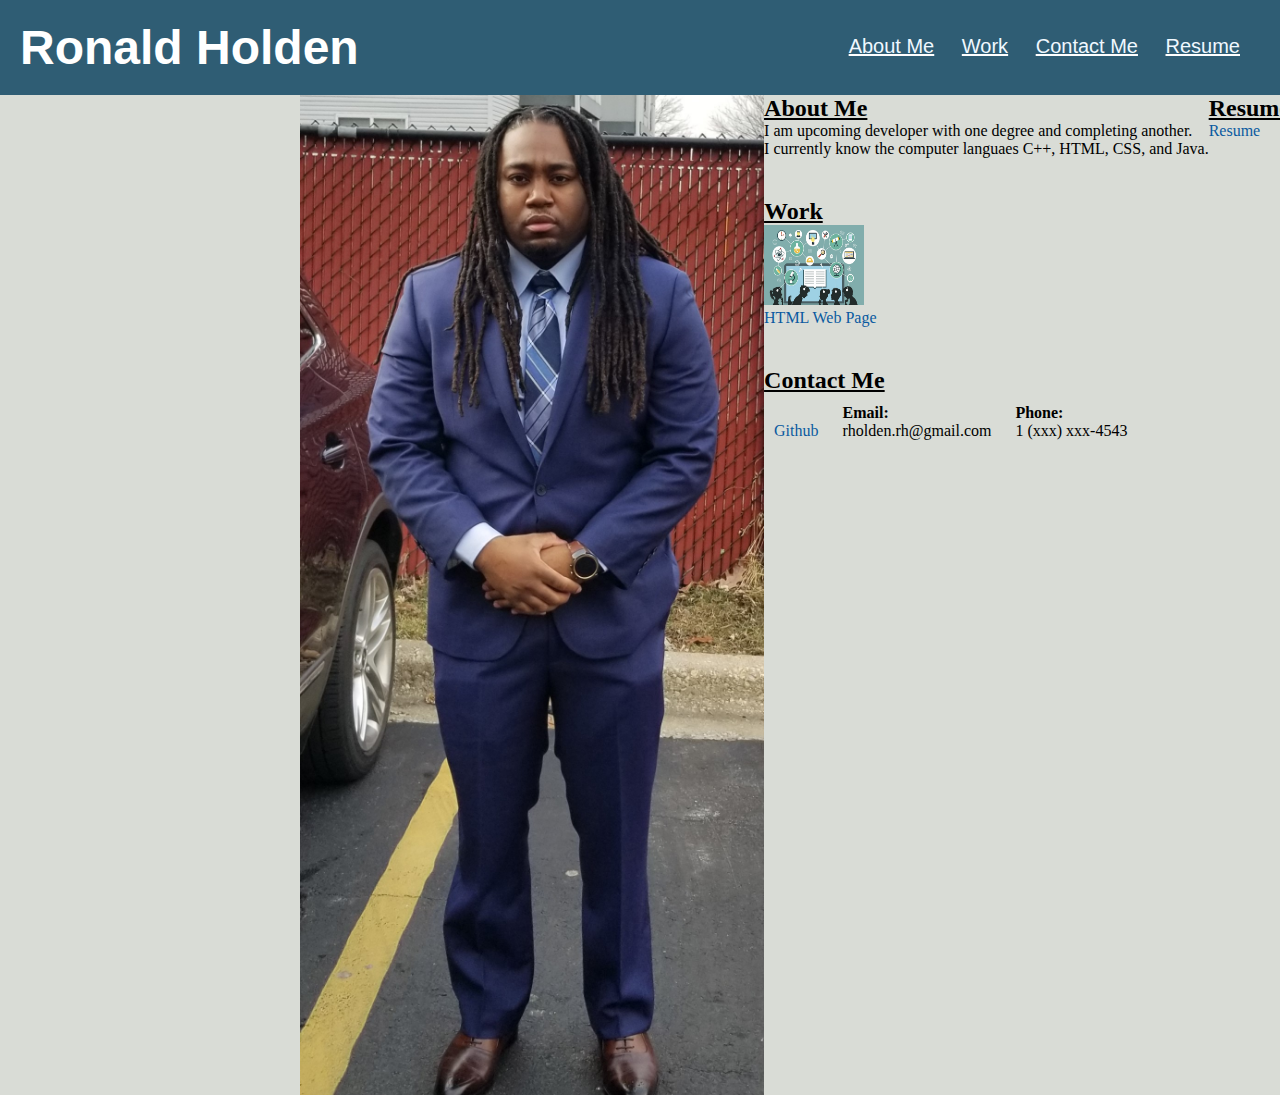
<file: index.html>
<!DOCTYPE html>
<html lang="en">
<head>
    <meta charset="UTF-8">
    <meta http-equiv="X-UA-Compatible" content="IE=edge">
    <meta name="viewport" content="width=device-width, initial-scale=1.0">
    <link rel="stylesheet" href="./Assets/css/style.css">
    <link rel="shortcut icon" type="image/jpg" href="./Assets/images/brain-power.jpg">
    <title>Portfolio</title>
</head>
<body>
    <div class="header">
        <h1>Ronald Holden</h1>
        <div>
            <ul>
                <li>
                    <a href="#about-me">About Me</a>
                </li>
                <li>
                    <a href="#work">Work</a>
                </li>
                <li>
                    <a href="#contact-me">Contact Me</a>
                </li>
                <li>
                    <a href="#resume">Resume</a>
                </li>
            </ul>
        </div>
        
    </div>
    
   

<div class="content">
    <img src="./Assets/images/blue-suit.jpg" alt="Ron goes here">
    
    <div class="about me">
        <h2>About Me</h2>
        <p>I am upcoming developer with one degree and completing another. </p>
            <p>I currently know the computer languaes C++, HTML, CSS, and Java.</p>

        <div id="work" class="work">
            <h2>Work</h2>
            <a href="http://127.0.0.1:5502/homework-1/Website/index.html" target="blank">
                <img src="./Assets/images/trilogy-screenshot.png">
                <p>HTML Web Page</p>
            </a>
        </div>

        <div id="contact-me" class="contact-me">
            <h2>Contact Me</h2>
            <a href="https://github.com/RonH2020">Github</a>
            <h4>Email: 
                <p>rholden.rh@gmail.com</p>
            </h4>
            <h4>Phone:
                <p>1 (xxx) xxx-4543</p>
            </h4>
            
        </div>
    </div>

    <div id="resume" class="resume">
        <h2>Resume</h2>
        <a href="./Assets/Resume/Resume.docx">Resume</a>
    
    </div>
</div>


</body>
</html>
</file>
<file: Assets/css/style.css>
* {
    box-sizing: border-box;
    padding: 0;
    margin: 0;
}
a:hover{
    color: rgb(158, 97, 97);
}

.contact-me a:hover {
    color: rgb(158, 97, 97);
}

.resume a:hover {
    color: rgb(158, 97, 97);
}

.work a:hover {
    box-shadow: 2px 2px 2px springgreen;
}


a {
    text-decoration: none;
    color: aliceblue;
}

body {
    background-color: #d9dcd6;
}

img {
    text-align: left;
    background-size: cover;
    height: 1000px;
    display: wrap;
    flex-wrap: wrap;
    flex-shrink: inherit;
}

.work img {
    height: 80px;
    width: 100px
}

.work p {
    color:rgb(10, 90, 160);
}

.contact-me a {
    color: rgb(10, 90, 160);
}

.resume a {
    color: rgb(10, 90, 160);
}


.header {
    padding: 20px;
    font-family: 'Trebuchet MS', 'Lucida Sans Unicode', 'Lucida Grande', 'Lucida Sans', Arial, sans-serif;
    background-color: #2f5d74;
    color: #ffffff;
}

.header h1 {
    display: inline-block;
    font-size: 48px;
}


.header div {
    padding-top: 15px;
    margin-right: 20px;
    float: right;
    font-family: 'Gill Sans', 'Gill Sans MT', Calibri, 'Trebuchet MS', sans-serif;
    font-size: 20px;
}

.header div ul {
    list-style-type: none;
}

.header div ul li {
    display: inline-block;
    margin-left: 22px;
}
.header li {
    text-decoration: underline;
}

.content  {
    position: absolute;
    right: -20px;
    margin-right: 10px;
    margin-left: 10px;
    float: right;
    display: flex;
    flex-wrap: wrap;
}


.content div {
    flex-direction: column;
}

.content h2 {
    text-decoration: underline;
}

.work {
    margin-top: 40px;
    margin-bottom: 40px;
}
.contact-me {
    margin-bottom: 40px;
}

.contact-me a,h4 {
    display: inline-block;
    padding: 10px
}
.contact-me p {
    font-weight: lighter;
}


ul {
    list-style-type: none;
    margin: 0;
    padding: 0;
}

@media screen and (max-width: 640px) {

    header {
        background: teal;
        flex-direction: row;
    }

    
}
</file>
